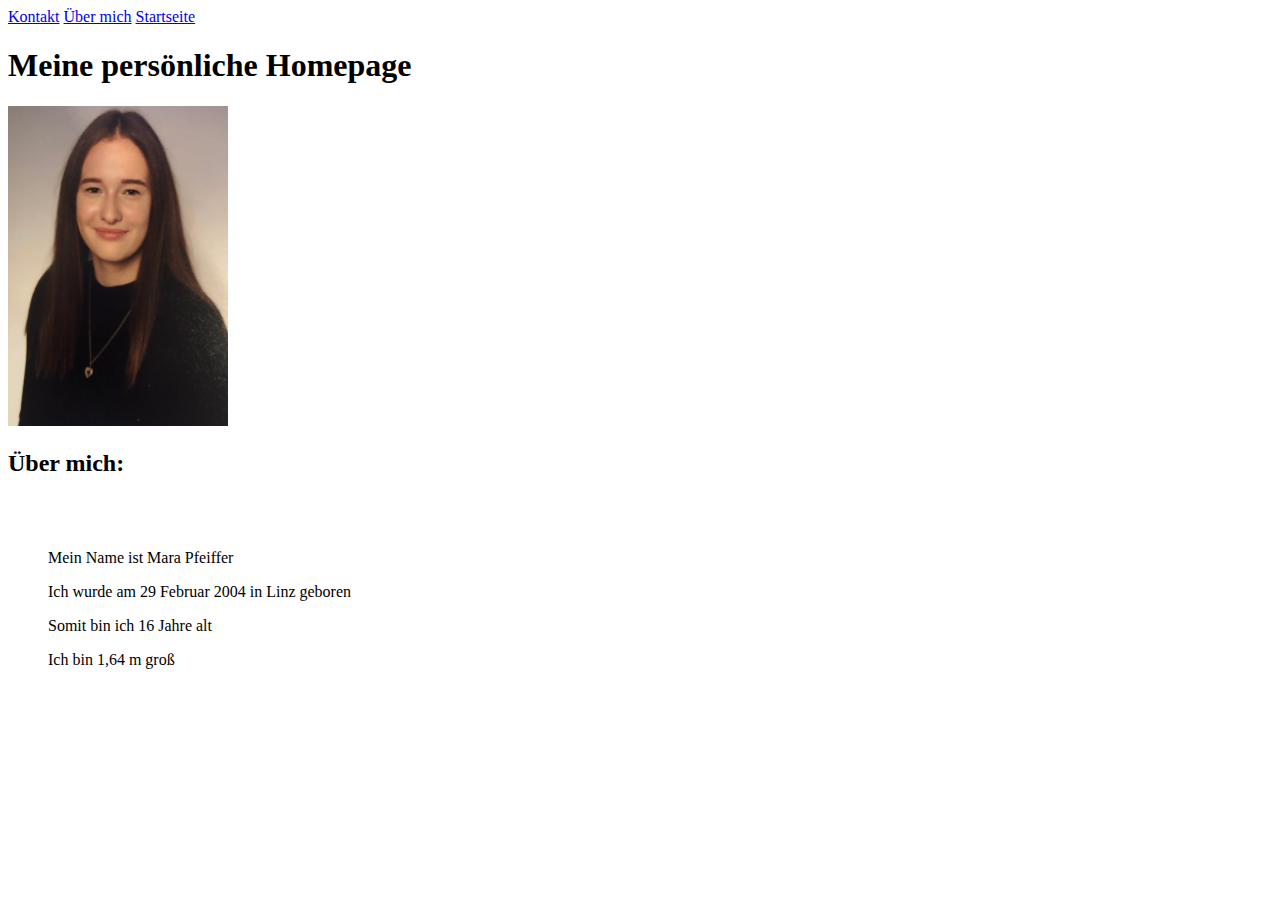
<file: index.html>
<!doctype html>
<html>
<head>
<meta charset="utf-8">
<link href="stylesheet.css" rel="stylesheet" type="text/css">
<title>Mara7571</title>
</head>
<body>
    
  <div class="navbar">
	  <a href="kontakt.html">Kontakt</a>
	  <a href="übermich.html"> Über mich</a>
	  <a href="index.html"> Startseite</a>
	</div>
  
  <h1> Meine persönliche Homepage </h1>
  
	<div class ="box">
		<img src="./profile_pic.jpg" width="220" height="320" alt=""/>
	</div class="box">
	
	
	<div class = "box3">
		<h2> Über mich: </h2>
<br>
<br>
		<ol>
		<p>Mein Name ist Mara Pfeiffer</p>
		<p>Ich wurde am 29 Februar 2004 in Linz geboren </p>
		<p>Somit bin ich 16 Jahre alt</p>
		<p>Ich bin 1,64 m groß</p>
		</ol>
	
<br>
<br>	
	</div class = "box3">
    
</body>
</html>
</file>
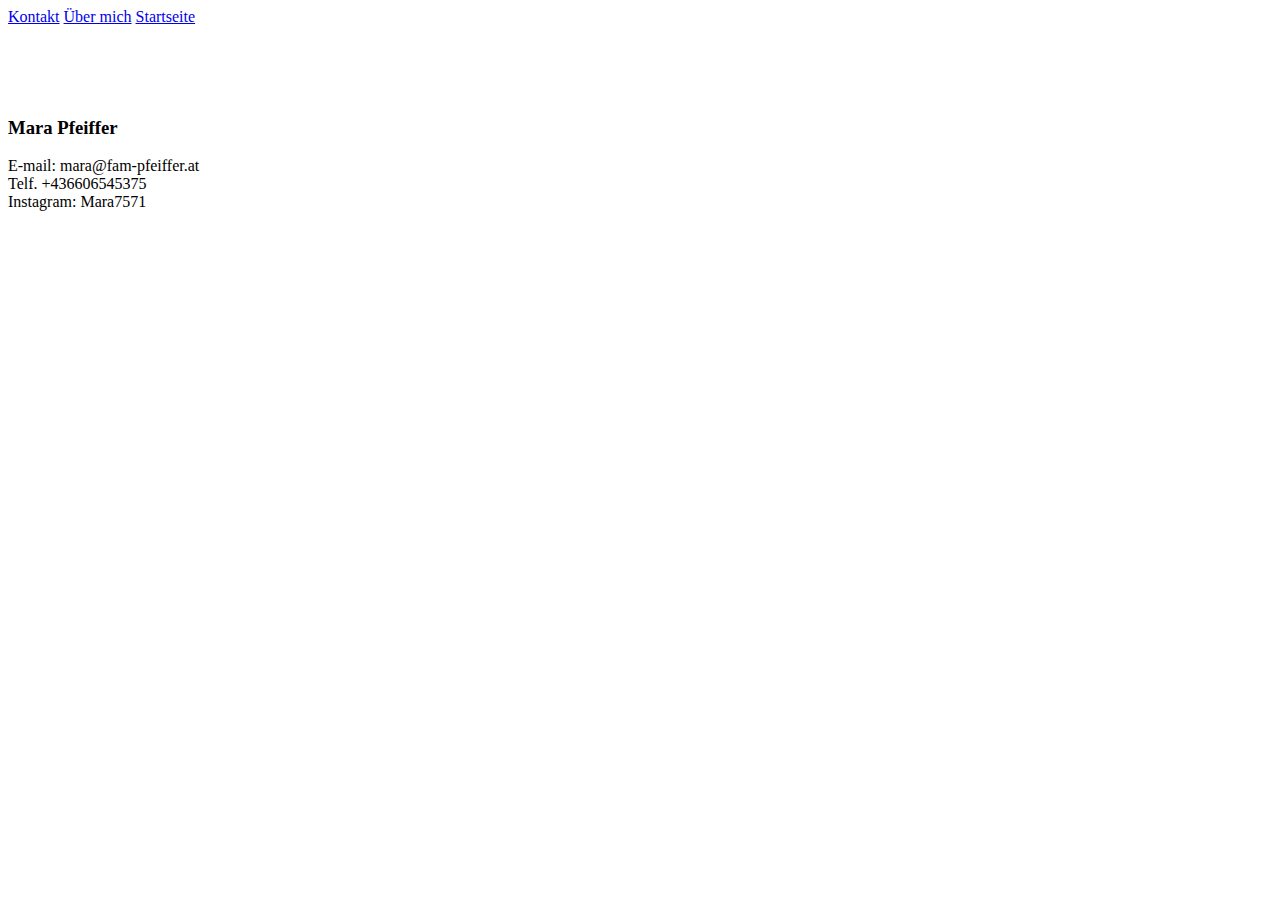
<file: kontakt.html>
<!doctype html>
<html>
<head>
<meta charset="utf-8">
<link href="stylesheet.css" rel="stylesheet" type="text/css">
<title>Mara7571</title>
</head>
<body>
    
  <div class="navbar">
	  <a href="kontakt.html">Kontakt</a>
	  <a href="übermich.html"> Über mich</a>
	  <a href="index.html"> Startseite</a>
	</div>
<br>
<br>
<br>
<br>
  	<div class="box3">
	   
		<h3>Mara Pfeiffer</h3>
		
		<li>E-mail: mara@fam-pfeiffer.at</li>
		<li>Telf. +436606545375</li>
		<li>Instagram: Mara7571</li>
	 	  
</div>
    
</body>
</html>
</file>
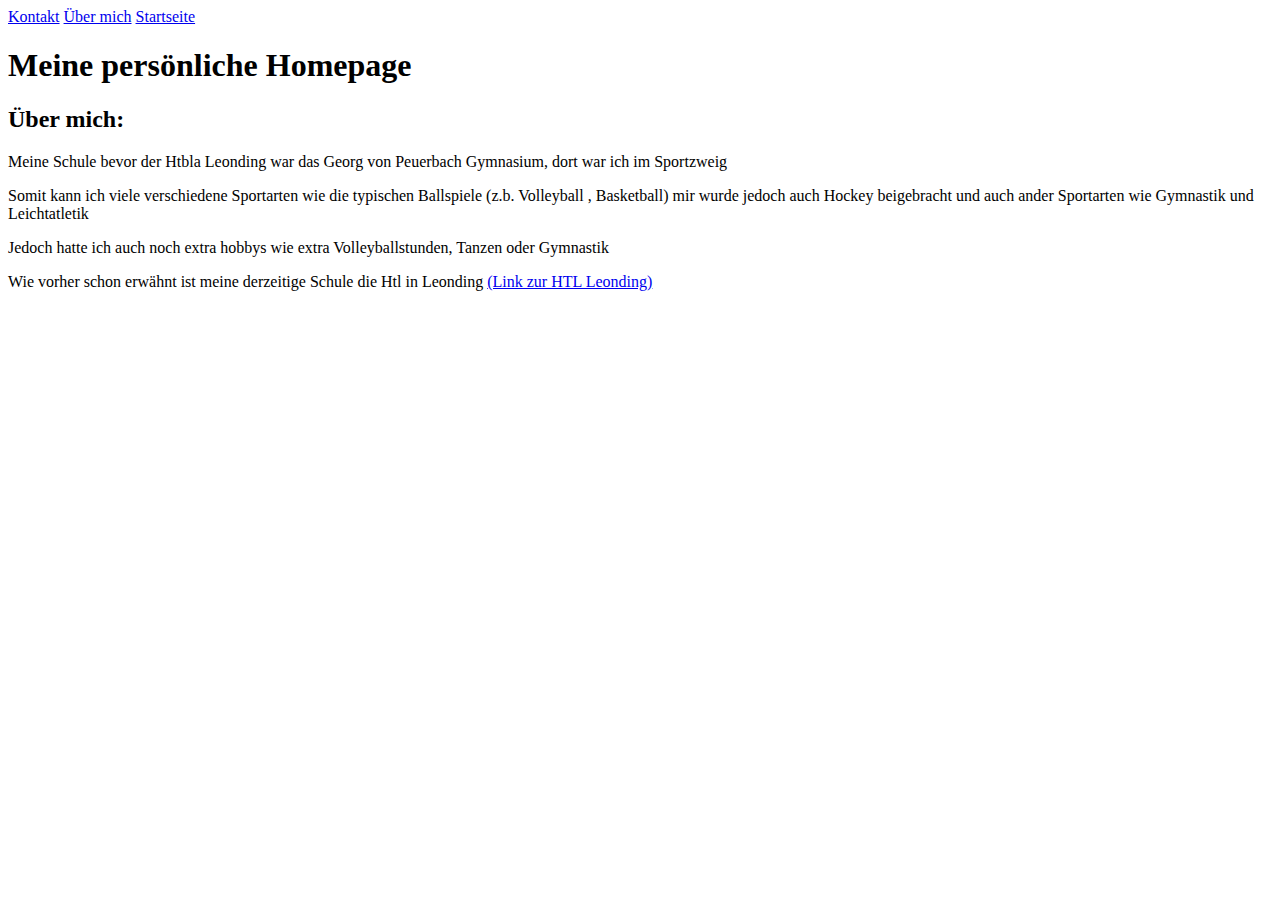
<file: übermich.html>
<!doctype html>
<html>
<head>
<meta charset="utf-8">
<link href="stylesheet.css" rel="stylesheet" type="text/css">
<title>Mara7571</title>
</head>
<body>
    
  <div class="navbar">
	  <a href="kontakt.html">Kontakt</a>
	  <a href="übermich.html"> Über mich</a>
	  <a href="index.html"> Startseite</a>
	</div>
  
  <h1> Meine persönliche Homepage </h1>
  
	<div class="box3">
		<h2> Über mich: </h2>
	
		<p>Meine Schule bevor der Htbla Leonding war das Georg von Peuerbach Gymnasium, dort war ich im Sportzweig</p>
		<p>Somit kann ich viele verschiedene Sportarten wie die typischen Ballspiele (z.b. Volleyball , Basketball) mir wurde jedoch auch Hockey beigebracht und auch ander Sportarten wie Gymnastik und Leichtatletik</p>
		<p>Jedoch hatte ich auch noch extra hobbys wie extra Volleyballstunden, Tanzen oder Gymnastik</p>
		<p>Wie vorher schon erwähnt ist meine derzeitige Schule die Htl in Leonding <a href="https://www.htl-leonding.at/"> (Link zur HTL Leonding)</a></p>
				
<br>
<br>	
	</div class="box3">
    
</body>
</html>
</file>
<file: stylesheet.css>

</file>
